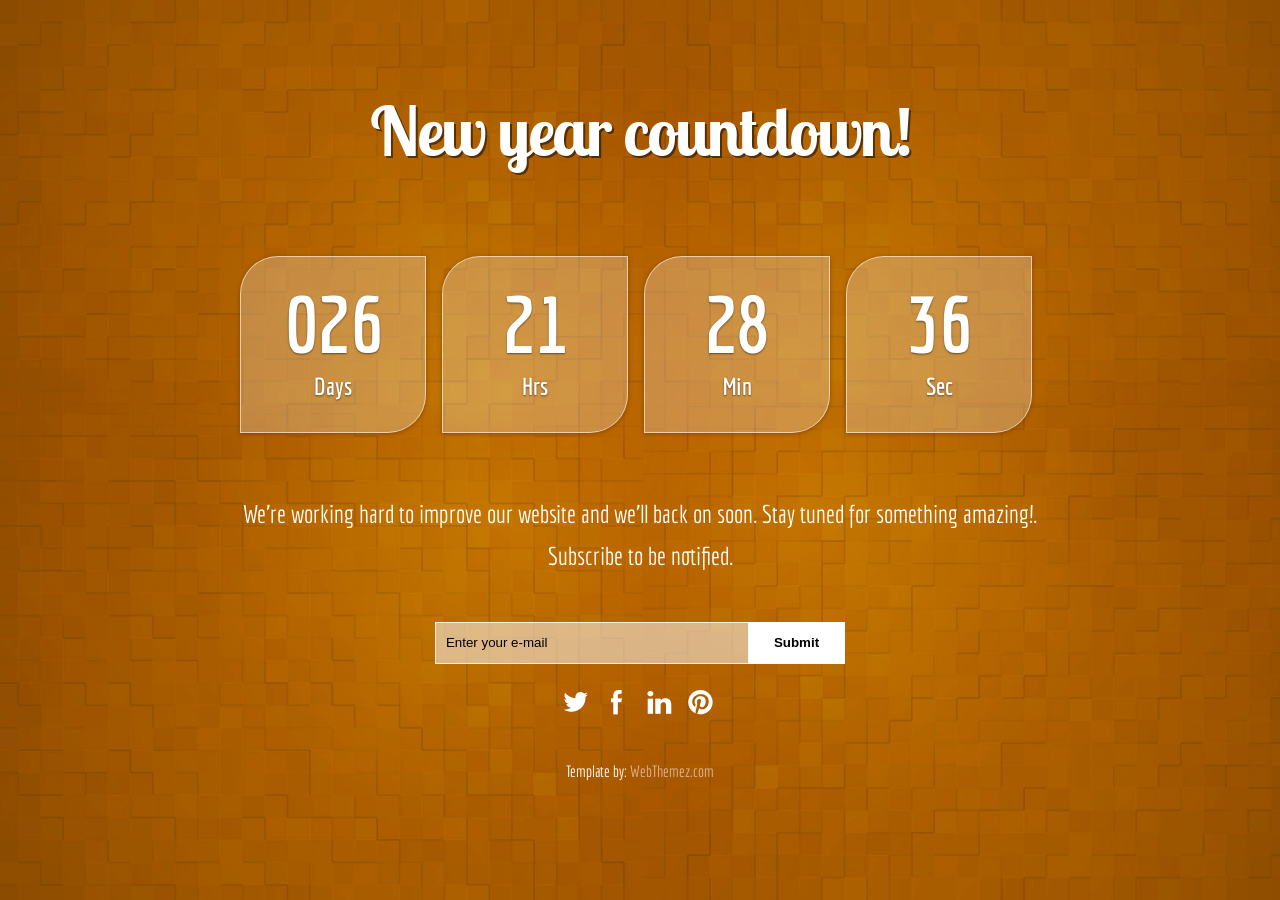
<file: module_08_deploy/materials/new_year_application/templates/index.html>
<!--
Author: WebThemez
Author URL: http://webthemez.com
License: Creative Commons Attribution 3.0 Unported
License URL: http://creativecommons.org/licenses/by/3.0/
Note: Please use our back link in your site (webthemez.com)
-->
<!DOCTYPE HTML>
<!--[if lt IE 7 ]>
<html lang="en" class="ie ie6"> <![endif]-->
<!--[if IE 7 ]>
<html lang="en" class="ie ie7"> <![endif]-->
<!--[if IE 8 ]>
<html lang="en" class="ie ie8"> <![endif]-->
<!--[if IE 9 ]>
<html lang="en" class="ie ie9"> <![endif]-->
<!--[if !IE]><!-->
<html lang="en"> <!--<![endif]-->
<head>
	<meta charset="utf-8">
	<title>Orange Coming Soon HTML Responsive Template</title>
	<meta name="description" content="Trendset Page under construction">
	<link data-n-head="ssr" rel="icon" type="image/png" sizes="32x32" href="images/favicon-32x32.png">
	<meta http-equiv="X-UA-Compatible" content="chrome=1">
	<link rel="stylesheet" type="text/css" href="http://fonts.googleapis.com/css?family=PT+Sans+Narrow:regular,bold">
	<link rel="stylesheet" type="text/css" href="css/styles.css">
</head>

<body id="home">
<div id="Header">
	<div class="wrapper">
		<h1>New year countdown!</h1>
	</div>
</div>
<div id="Content" class="wrapper">
	<div class="countdown styled"></div>
	<h2 class="intro">We're working hard to improve our website and we'll back on soon. Stay tuned for something
		amazing!. <br/>Subscribe to be notified.</h2>
	<div id="subscribe">
		<form action="" method="post" onsubmit="">
			<p><input name="" value="Enter your e-mail" type="text" id=""/>
				<input type="button" value="Submit" disabled="disabled"/></p>
		</form>
		<div id="socialIcons">
			<ul>
				<li><a href="" title="Twitter" class="twitterIcon"></a></li>
				<li><a href="" title="facebook" class="facebookIcon"></a></li>
				<li><a href="" title="linkedIn" class="linkedInIcon"></a></li>
				<li><a href="" title="Pintrest" class="pintrestIcon"></a></li>
			</ul>
		</div>
	</div>
	<span class="tempBy">Template by: <a href="http://webthemez.com" alt="webthemez">WebThemez.com</a></span>
</div>

<div id="overlay"></div>

<!--Scripts-->
<script type="text/javascript" src="js/jquery-1.9.1.min.js"></script>
<script type="text/javascript" src="js/backstretch.js"></script>
<script type="text/javascript" src="js/jquery.countdown.js"></script>
<script type="text/javascript" src="js/global.js"></script>
<script type="text/javascript">
	$(function() {
	$('.countdown').countdown({
		date: "June 7, 2087 15:03:26"
	});
});

</script>

</body>
</html>
</file>
<file: module_08_deploy/materials/new_year_application/templates/css/styles.css>
/*
Author: WebThemez
Author URL: http://webthemez.com
License: Creative Commons Attribution 3.0 Unported
License URL: http://creativecommons.org/licenses/by/3.0/
*/
@import url(http://fonts.googleapis.com/css?family=Economica:400,700);
@import url(http://fonts.googleapis.com/css?family=Lobster+Two:700);
body {
	color:#FFF; 
	font-family: 'Economica', sans-serif;
	min-width:960px;
	top:0;
	left:0;
	position:absolute;
	height:100%;
	width:100%;
	margin:0;
	background-size:cover;
}
.ie body {
	filter: dropshadow(color=#000000, offx=0, offy=1);	
}
h1 {
	font-size:68px;
	letter-spacing:-2px;  
	text-align:center; 
	padding-top:30px;
	font-weight:700;
	font-family: 'Lobster Two', cursive;
	text-shadow: 2px 2px rgba(12, 11, 11, 0.56);
}
.ie h1 {
	filter: dropshadow(color=#000000, offx=0, offy=3);
	padding-bottom:12px;	
} 
.ie h2 {
	filter: dropshadow(color=#000000, offx=0, offy=3);
}
h3 {
	font-size:25px;
	margin:0.2em 0; 
}
.ie h3 {
	filter: dropshadow(color=#000000, offx=0, offy=3);
}
h4 {
	margin-bottom:5px;	
}
p, pre {
	margin:0 0 10px 0; 
}
code {
	text-transform:uppercase !important;
	color:#EEE;	
	border-bottom:1px dotted #666;
}
small {
	background:url(../images/alpha.png);
	background:rgba(0, 0, 0, 0.8) url();	
	border:1px solid #111;
	font-size:15px;
	padding:0 5px;
}
a {
	color: rgba(255, 255, 255, 0.57);
	text-decoration:none;	
}
a:hover {
	color:#BBB;	
} 
#Header {
margin-bottom: 62px;
position: relative;
width: 100%;
height: 110px;
line-height: 110px;
z-index: 1;
}
.wrapper {
margin: 0 auto;
position: relative;
width: 920px;
z-index: 1;
}
#socialIcons {
display:block;
}
#socialIcons ul {
margin: 21px 0 0; 
padding:0px;
text-align: center;
}
#socialIcons ul li {
margin-right: 5px;
height: 34px;
line-height: 34px;
list-style-type: none;
display: inline-block; 
}
#socialIcons ul li a{
width:34px;
height:34px; 
display: inline-block;
}
.twitterIcon, .facebookIcon, .linkedInIcon, .pintrestIcon{
background: url('../images/social-icons.png') -74px 0px;
}
.facebookIcon{
background-position: 10px 0px;
}
.linkedInIcon{
background-position: -245px 0px;
}
.pintrestIcon{
background-position: -331px 0px;
}
.tempBy{
display:block;
text-align:center;
margin-top:40px;
}
#Content h2 {
display: inline-block;
margin: 25px 0 45px;
padding: 0px;
text-align: center;
font-size: 25px; 
font-weight: 300;
color: #fff;
line-height: 42px;
}
#WindowSlide {
margin: 0 auto;
position: relative;
width: 634px;
height: 170px;
display: block;
overflow: hidden;
}
#Mail {
position: absolute;
width: 634px;
top: 0px;
left: 0px;
}
#Content h3 {
text-align: center;
font-size: 20px;
font-weight: normal;
display: block;
clear: both;
}

#subscribe p{
text-align:center;
}
#subscribe input {
background: rgba(255, 255, 255, 0.52);
color: #000; 
vertical-align: middle;
width: 293px;
border: 1px solid rgba(255, 255, 255, 0.76);
padding: 0 10px;
height: 40px;
}
#subscribe input[type="button"]{
background: rgba(255, 255, 255, 1);
width: auto;
padding: 0px 25px;
cursor: pointer;
margin-left: -5px;
font-weight: bold; 
height: 42px;
display: inline-block;
}


.callback,
.simple {
  font-size: 20px;
  background: #27ae60;
  padding: 0.5em 0.7em;
  color: #ecf0f1;
  margin-bottom: 50px;
  -webkit-transition: background 0.5s ease-out;
  transition: background 0.5s ease-out;
}
.callback{
  cursor: pointer;
}
.ended {
  background: #c0392b;
}
.countdown {
text-align:center;
}

.intro{
font-size:22px;
font-weight:normal;
margin-bottom:30px;
text-align:center;
}
h2.intro{
display: block !important;
}
.styled{
  margin: 100px 0 60px;
  display: block;
}
.styled div {
display: inline-block;
font-size: 80px;
font-weight: 900;
text-align: center;
margin: 0 8px;
width: 136px; 
height: 100px;
background: rgba(255, 255, 255, 0.26);
text-shadow: none;
vertical-align: middle; 
border: 1px solid rgba(255, 255, 255, 0.58);
text-shadow: 0px 1px 2px rgba(12, 11, 11, 0.54);
border-radius: 38px 0;
padding: 20px 24px 55px; 
box-shadow: 0px 1px 4px rgba(107, 55, 0, 0.62);
}
.styled div:last-child{
}
#overlay{ 
background: rgba(0, 0, 0, 0.04) url(../images/overlays/06.png) top left repeat;
background:rgba(0, 0, 0, 0.14);
position: fixed;
top: 0px;
width: 100%;
bottom: 0px;
opacity:0.8;
}
/* IE7 inline-block hack */
*+html .styled div{
  display: inline;
  zoom: 1;
}
.styled div:first-child {
  margin-left: 0;
}
.styled div span {
display: block;
padding-top: 3px;
font-size: 24px;
font-weight: 400;
text-align: center;
text-transform: capitalize;
font-weight: bold;
}
footer{
width:100%;
height:30px;
background:rgba(0, 0, 0, 0.64);
position:absolute;
bottom:0px;
}
footer span{
float:right;
margin:10px;
}
@media(max-width:768px){
	body {
	min-width: initial !important;
	}
	.wrapper{width:100%;}
	.styled div {
	  margin-bottom:10px; 
	}
}
@media(max-width:420px){
	h1{
	float:initial;
	text-align: center;
	margin-left:0px;
	margin-bottom:0px;
	}
	.styled div {
	  font-size: 40px;
	  font-weight: normal; 
	  text-align: center;    
	}
	#Content h2 {
	margin: 0px 0px 0px 0px;
	padding: 0px;
	text-align: center;
	font-size: 20px;
	font-weight: 300;
	line-height: 30px;
	padding-bottom: 34px;
}
	.styled {
	margin-bottom: 30px;
	}
	#subscribe input[type="button"]{
	margin-top:10px;
	}
	#subscribe input{
	width:80%;
	}
	footer{
	position:relative !important;
	}
}
</file>
